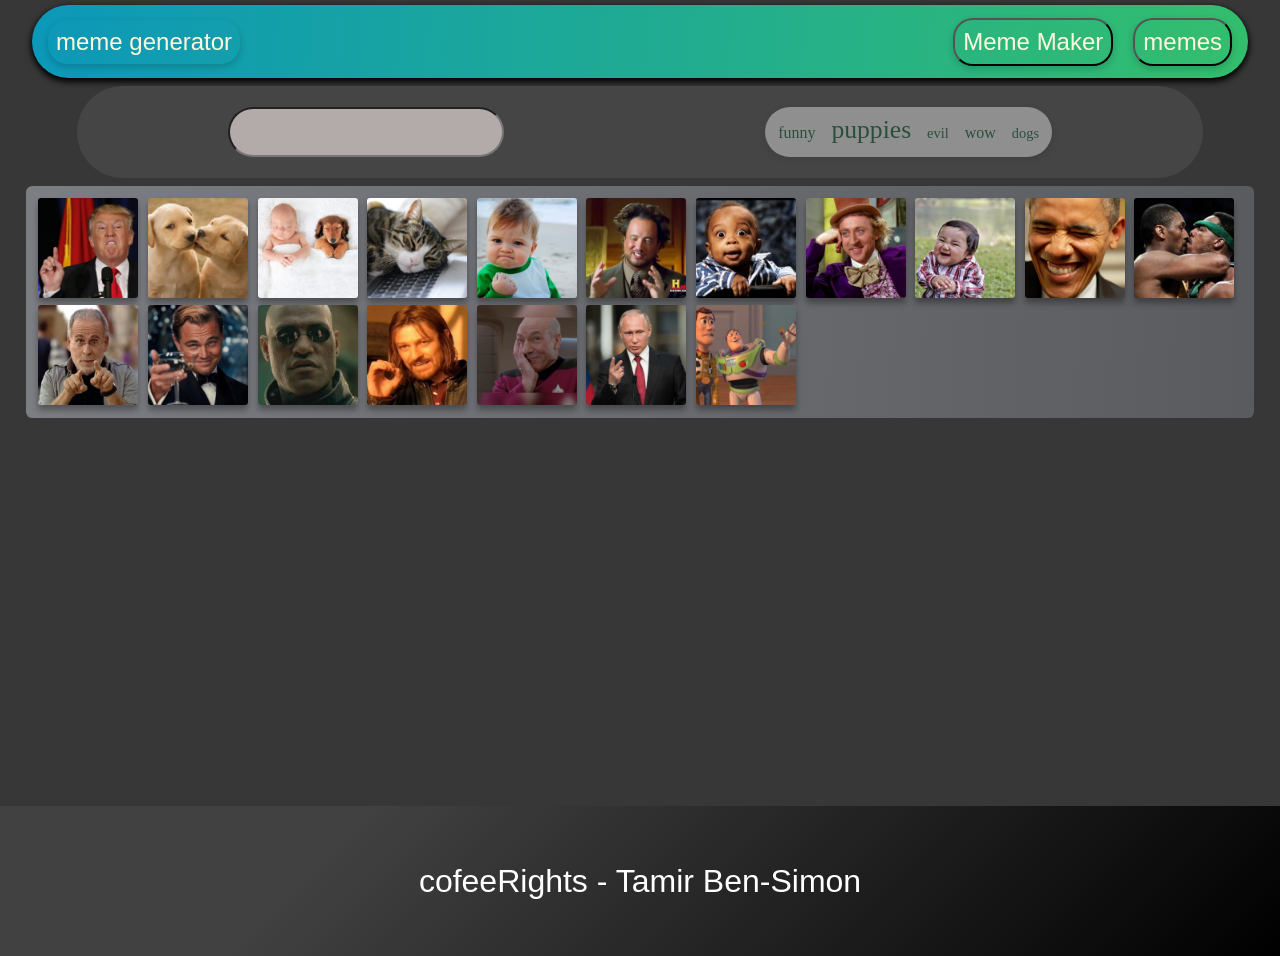
<file: index.html>
<!DOCTYPE html>
<html lang="en">

<head>
    <meta charset="UTF-8">
    <meta name="viewport" content="width=device-width, initial-scale=1.0">
    <title>MeMe Gene</title>
    <link rel="stylesheet" href="css/main.css">
    <link rel="stylesheet" href="https://cdnjs.cloudflare.com/ajax/libs/font-awesome/5.13.0/css/all.min.css">
    <link href="vendor/font-awesome/css/font-awesome.min.css" rel="stylesheet" type="text/css">

</head>

<body onload="onInit()">
    <section class="top-section">
        <nav class="head-nav flex justify-between align-center">
            <!-- <img class="logo-img" src="./images/" alt="logo"> -->
            <a href="/index.html"><h3>meme generator</h3></a>
            
            <div class="nav-buttons">
                <button class="btn-head-nav section-shifter" onclick="toggleSections(this)">Meme Maker</button>
                <button class="btn-head-nav">memes</button>
            </div>
        </nav>


    </section>
    <div class="page-container">


    <div class="meme-editor">

        <div class="canvas-container flex-1 flex justify-center">
            <canvas id="my-canvas" height="350" width="350" onmousedown="mousedown(event)"
                onmousemove="mousemove(event)" onmouseup="mouseup(event)" style="border: 1px solid black;"></canvas>
        </div>
        <div class="editor-control flex  column flex-1">
            <input class="text-to-draw" onkeyup="reRenderMemeIMG(this)"" placeholder=" text to add" type="text">
            <div class="text-controle-line-1 flex row justify-center">
                <button title="switch line" class="switch-line-btn controle-btn" onclick="switchLine()"><img src="./images/line_down.png"
                        alt=""><img src="./images/line_up.png" alt=""></button>
                <button title="add line" class="add-line-btn controle-btn" onclick="addLine()">+</button>
                <button title="remove line" class="delete-line-btn controle-btn" onmousedown="deleteCurrLine( )"><img
                        src="./images/delete.png" alt=""></button>
            </div>
            <div class="text-controle-line-2 flex row justify-around">
                <button class="btn controle-btn" onmousedown="moveLine( 'up')"><img src="./images/arrow_up.png"
                        alt=""></button>
                <button class="btn controle-btn" onmousedown="moveLine( 'down')"><img src="./images/arrow_down.png"
                        alt=""></button>
                <button class="btn controle-btn" onmousedown="moveLine( 'left')"><img src="./images/arrow_left.png"
                        alt=""></button>
                <button class="btn controle-btn" onmousedown="moveLine( 'right')"><img src="./images/arrow_right.png"
                        alt=""></button>
            </div>
            <div class="text-controle-line-2 flex row justify-around">

                <button class="btn controle-btn" onclick="switchAlign( 'start')"><img src="./images/align_left.png"
                        alt=""></button>
                <button class="btn controle-btn" onclick="switchAlign( 'center')"><img src="./images/align_center.png"
                        alt=""></button>
                <button class="btn controle-btn" onclick="switchAlign( 'end')"><img src="./images/align_right.png"
                        alt=""></button>

                <button class="btn controle-btn" onmousedown="fontSizeChange( -2)"
                    style="font-size: larger;">A-</button>
                <button class="btn controle-btn" onmousedown="fontSizeChange( 2)" style="font-size: larger;">A+</button>
            </div>
            <div class="font-and-colors">
                <select name="fontFamily" class="fontFamily" id="fontFamily" onchange="onFontChange(this.value)">
                    <option name="fontFamily" value="Impact">Impact</option>
                    <option name="fontFamily" value="Comic Sans MS">Comic Sans</option>
                    <option name="fontFamily" value="Arial">Arial</option>
                    <option name="fontFamily" value="Cursive">Cursive</option>
                </select>


                <div class="color-container">
                    <label for="fill-color" class="fill-color-label"> 
                        <i class="fas fa-paint-brush"></i></label>
                    <input name="fill-color" id="fill-color" type="color" onchange="onFillChange(this.value)" class="field-radio fill-input">
                    <label for="favcolor" class="fill-color-label"> 
                        <i class="fas fa-pencil-alt"></i>
                    </label>
                    <input type="color" onchange="onStrokeChange(this.value)" class="fill-input" id="favcolor"
                    name="favcolor">                    
                </div>


            </div>
            <div class="save-share flex align-center justify-center">
                <a class="download" download="My_NEW_MEME.png">
                    <button class="download-btn" type="button" onClick="downloadMeme()">
                        <img src="images/download.png" class="download-img" alt=""> Download</button>
                </a>
                <form action="" method="POST" enctype="multipart/form-data" onsubmit="uploadImg(this, event)">
                    <input name="img" id="imgData" type="hidden"
                        value="[data-uri]">
                    <button class="publish-btn" type="submit">Publish</button>
                    <div class="share-container">
                        <span class="fa fa-facebook"></span>
                        <!-- <a class="btn" href="https://www.facebook.com/sharer/sharer.php?u=http%3A%2F%2Fca-upload.com%2Fhere%2FserveForShare.php%3Fid%3D5e497ae3ed5c2&amp;t=http%3A%2F%2Fca-upload.com%2Fhere%2FserveForShare.php%3Fid%3D5e497ae3ed5c2" title="Share on Facebook" target="_blank" onclick="window.open('https://www.facebook.com/sharer/sharer.php?u=http%3A%2F%2Fca-upload.com%2Fhere%2FserveForShare.php%3Fid%3D5e497ae3ed5c2&amp;t=http%3A%2F%2Fca-upload.com%2Fhere%2FserveForShare.php%3Fid%3D5e497ae3ed5c2'); return false;">
                                   Share   
                                </a> -->
                    </div>
                </form>
            </div>
        </div>
    </div>



    <section class="gallery">
        <div class="gallery-header">
            <div class="secondary-header flex justify-around">
                <input onkeydown="onSearchWordChanged(this)" type="list" list="searchwords" name="searchwords"
                    method="get" class="searchwords-search-bar tracking-in-expand">
                <datalist id="searchwords">
                    <option value="show-all" name="show-all" id="show-all">Show All</option>
                    <!-- <label for="show-all"> Show all</label> -->
                    <option value="excited"></option>
                    <option value="evil"></option>
                    <option value="funny"></option>
                    <option value="kittens"></option>
                    <option value="love"></option>
                    <option value="trump"></option>
                    <option value="dogs"></option>
                    <option value="wow"></option>
                </datalist>
                <div class="search-words-dsiplay"></div>
            </div>


            <div class="imgs-container grid">
            </div>
    </section>
</div>
</div>

    <footer class="footer">
        <span class="footer-text tracking-in-expand"> cofeeRights - Tamir Ben-Simon
        </span>
    </footer>




    <script src="js/memes.js"></script>
    <script src="js/service.js"></script>
    <script src="js/main.js"></script>
    <script src="js/upload-service.js"></script>
</body>

</html>
</file>
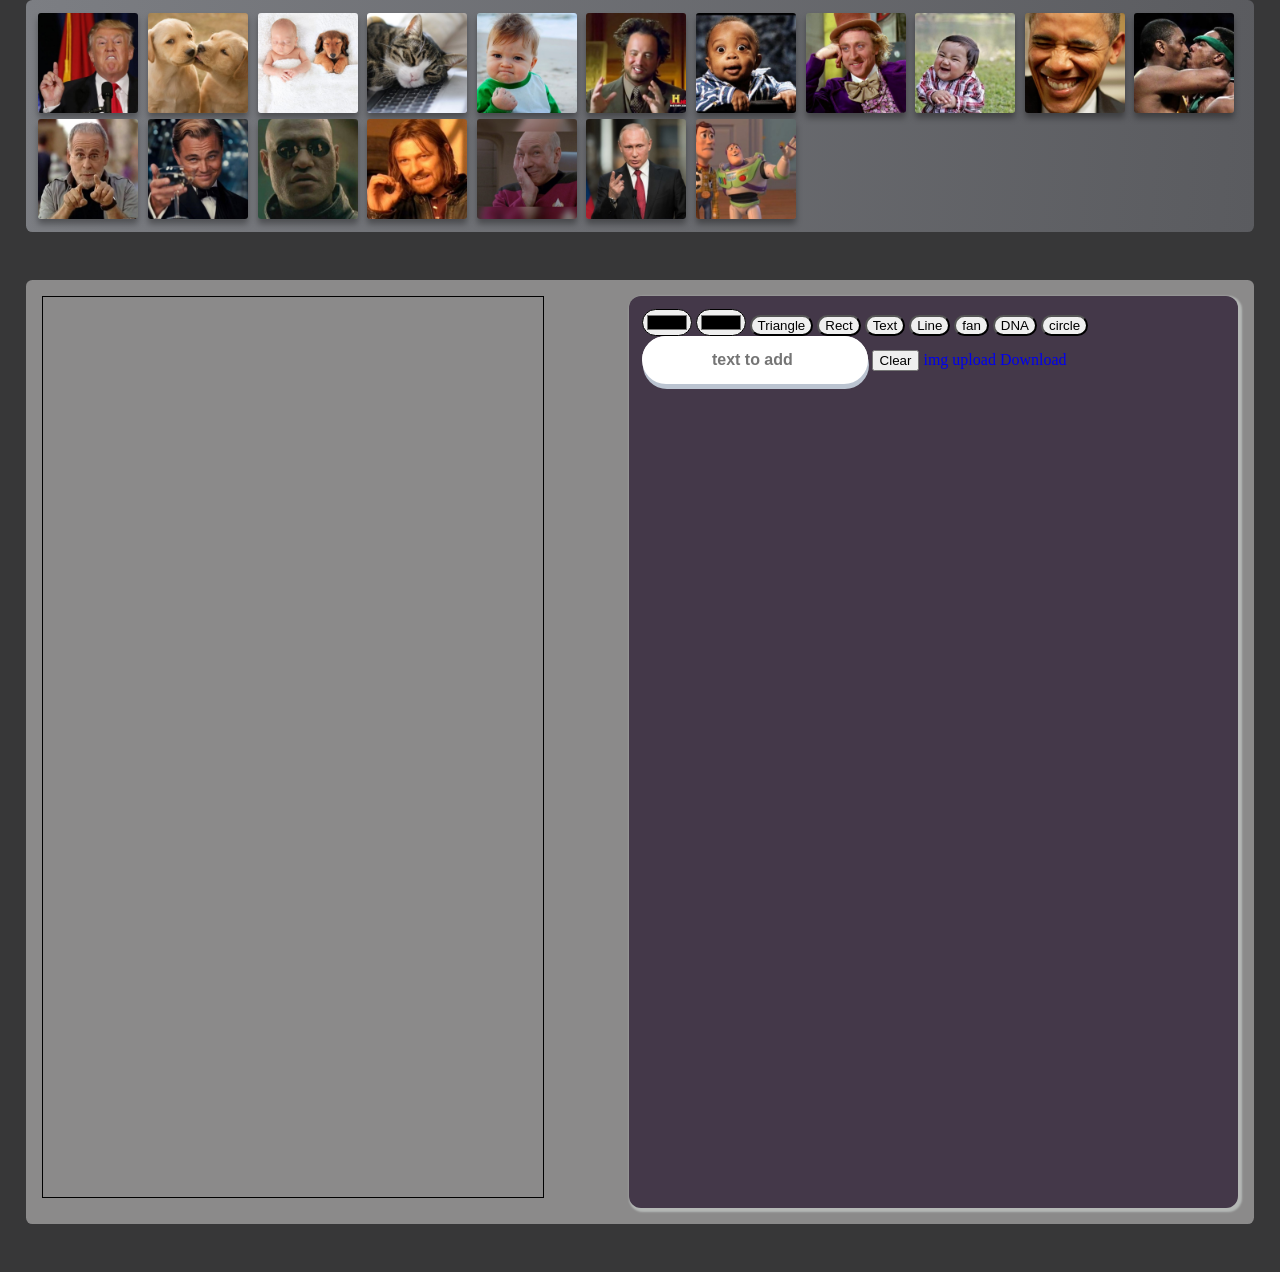
<file: main.html>
<!DOCTYPE html>
<html lang="en">

<head>
    <meta charset="UTF-8">
    <meta name="viewport" content="width=device-width, initial-scale=1.0">
    <title>delievery 1</title>
    <link rel="stylesheet" href="css/main.css">
</head>

<body onload="onInit()">
    <section class="gallery">
        <div class="imgs-container grid ">
        </div>
    </section>




    <section class="meme-editor flex">


        <div class="canvas-container flex-1">
            <canvas id="my-canvas" height="900" width="500" onmousedown="mousedown(event)" onmousemove="mousemove(event)" onmouseup="mouseup(event)" style="border: 1px solid black;"></canvas>
        </div>
        <div class="editor-control flex-1">
            <input class="btn" type="color" onchange="setColor(this.value)">
            <input class="btn" type="color" onchange="setlines(this.value)">
            <button class="btn" onclick="setCurrShape('triangle')">Triangle</button>
            <button class="btn" onclick="setCurrShape('rect')">Rect</button>
            <button class="btn" onclick="addText()">Text</button>
            <button class="btn" onclick="setCurrShape('line')">Line</button>
            <button class="btn" onclick="setCurrShape('fan')">fan</button>
            <button class="btn" onclick="setCurrShape('dna')">DNA</button>
            <button class="btn" onclick="setCurrShape('circle')">circle</button>
            <input class="text-to-draw" onkeyup="reRenderMemeIMG(this)" " placeholder="text to add " type="text ">
            <button onclick="clearCanvas() ">Clear</button>

            <a href="# " onclick="drawImg(this) " download=" ">img upload</a>
            <a href="# " onclick="downloadCanvas(this) " download=" ">Download</a>

        </div>


    </section>



    <script src="js/service.js "></script>
    <script src="js/main.js "></script>
</body>

</html>
</file>
<file: css/main.css>
* {
    outline: none;
    box-sizing: border-box;
    text-decoration: none;
}
button{
    cursor: pointer;
}

body {
    margin: 0;
    background-color: #373738;
}

.logo-img {
    margin-inline-start: 2rem;
    width: 10rem;
    height: auto;
    object-fit: contain;
}

.btn {
    border-radius: 100vh;
    cursor: pointer;
}

.head-nav {
    margin: 5px auto;
    padding: 0px 0.5rem;
    width: 95%;
    height: 73px;
    border-radius: 37px;
    background-color: #5970c1;
    background-image: linear-gradient(-86deg, #33be6d 0%, #0c98b9 100%);
    box-shadow: 0 3px 6px 1px black;
    flex-wrap: nowrap;
}
.head-nav h3{
    color: cornsilk;
    font-family: Impact, sans-serif;
    font-weight: 200;
    font-size: 1.5rem;
    padding: 0.5rem;
    margin: 0 0.5rem;
    box-shadow: 0 3px 6px 1px rgba(0, 0, 0, 0.15);
    border-radius: 20px;
    background-color: #fefefe00;
    cursor: pointer;
    outline: none;
}
.page-container{
    min-height: 80vh;
}

.searchwords-search-bar {
    background-color: rgb(179, 170, 170);
    border-radius: 25px;
    padding:0 20px;
    font-size: large;
    font-family: Impact, Haettenschweiler, 'Arial Narrow Bold', sans-serif;
    letter-spacing: 0.05rem;
}

.secondary-header {
    margin: 0.5rem auto;
    width: 88%;
    background-color: rgb(70, 69, 69);
    border-radius: 100vh;
    padding: 1.3rem;
}

.search-words-dsiplay {
    /* width: 536px; */
    height: 50px;
    box-shadow: 0 3px 6px 1px rgba(0, 0, 0, 0.15);
    border-radius: 25px;
    background-color: #fefefe;
    opacity: 0.4;
    padding: 0.5rem 0.3rem;
    text-align: center;
}

.search-words-dsiplay>* {
    margin: 0 0.5rem;
    font-family: Impact;
    color: #015d33;
}

.btn-head-nav {
    color: cornsilk;
    font-family: Impact, sans-serif;
    font-weight: 200;
    font-size: 1.5rem;
    padding: 0.5rem;
    margin: 0 0.5rem;
    box-shadow: 0 3px 6px 1px rgba(0, 0, 0, 0.15);
    border-radius: 20px;
    background-color: #fefefe00;
    cursor: pointer;
    outline: none;
}

.btn-head-nav:active {
    box-shadow: 0 3px 6px 1px rgba(0, 0, 0, 0.15);
    border-radius: 20px;
    background-color: #fefefe;
}

.meme-gallery-IMG {
    border-radius: 3px;
    object-fit: contain;
    max-height: 100px;
    width: auto;
    box-shadow: 0 5px 6px rgba(0, 0, 0, 0.34);
    cursor: pointer;
    transition: box-shadow .3s;
}
.fill-color-label{
    cursor: pointer;
    margin: 10px;
    display: flex;
    justify-content: center;
    padding: 10px;
    box-shadow: 1px 5px 0 rgba(92, 92, 92, 0.55), inset 0 5px 0 rgba(255, 255, 255, 0.58);
    background-color: rgba(255, 255, 251, 0.918);
    width: 3rem;
    margin-inline-end: 0.8rem;
    border-radius: 0.5rem;
    transition: all .3s;
}

.meme-gallery-IMG:hover {
    background-color: rgba(247, 244, 231, 0.89);
    box-shadow: 1px 2px 4px 4px rgba(206, 200, 200, 0.411);
}

.imgs-container {
    border-radius: 0.4rem;
    max-width: 96%;
    margin: 0px auto;
    padding: 0.8rem;
    grid-auto-flow: dense;
    grid-template-columns: repeat(auto-fill, minmax(100px, 1fr));
    grid-auto-rows: 100px;
    row-gap: 0.4rem;
    column-gap: 0.15rem;
    background-color: #5a5b5f;
    background-image: linear-gradient(-86deg, #5a5b5f 0%, #7c7e83 100%);
    transition: display .3s;
}

.meme-editor {
    padding: 1rem;
    display: none;
    max-width: 96%;
    margin: 3rem auto;
    background-color: rgb(139, 138, 138);
    border-radius: 0.4rem;
    flex-wrap: wrap;
    transition: display .3s;
}

.editor-control {
    min-width: 21.875rem;
    background-color: rgb(68, 56, 73);
    padding: 0.8rem;
    border-radius: 0.75rem;
    box-shadow: rgba(245, 255, 250, 0.397) 2px 2px 2px 2px;
}

.canvas-container {
    min-width: 21.875rem;
    margin-inline-end: 0.2rem;
    margin-bottom: 0.4rem;
    background-image: linear-gradient();
}

.controle-btn {
    color: rgb(108, 105, 109);
    background-image: linear-gradient();
    cursor: pointer;
    outline: none;
    border: none;
    padding: 0.3rem;
}

.fa-facebook::before{
    /* color: rgba(255, 0, 0, 0); */
}
.text-controle-line-1 {
    margin-bottom: 0.7rem;
}

.text-controle-line-2 {
    align-self: center;
    margin-bottom: 0.7rem;
}

.text-controle-line-2 .btn {
    box-shadow: 1px 5px 0 rgba(92, 92, 92, 0.55), inset 0 5px 0 rgba(255, 255, 255, 0.58);
    background-color: rgba(255, 255, 251, 0.918);
    width: 3rem;
    margin-inline-end: 0.8rem;
    border-radius: 0.5rem;
    padding: 0.2rem;
    transition: box-shadow .3s;
}

.text-controle-line-2 .btn:hover {
    background-color: #fff;
    font-weight: bold;
    box-shadow: ghostwhite 1px;
}

.switch-line-btn {
    padding: 0.55rem 0.15rem 0px;
    width: 57px;
    height: 53px;
    box-shadow: 1px 5px 0 #048b97, inset 0 5px 0 rgba(255, 255, 255, 0.58);
    border-radius: 10px;
    background-color: #ebeef3;
    background-image: linear-gradient(-38deg, #66c4dc 0%, #40b1ce 50%, #0c98bb 100%);
    margin: 0px 1.25rem;
}

.add-line-btn {
    width: 58px;
    height: 53px;
    box-shadow: 1px 5px 0 #015d33, inset 0 5px 0 rgba(255, 255, 255, 0.58);
    border-radius: 10px;
    background-color: #ebeef3;
    background-image: linear-gradient(-38deg, #42eb5c 0%, #37b34a 100%);
    font-weight: bolder;
    font-size: 3rem;
    color: ghostwhite;
    text-shadow: gray 3px 2px;
    padding: 0px 0px;
    margin: 0px 1.25rem;
}

.delete-line-btn {
    padding: 0.85rem 0px 0px 0.25rem;
    width: 58px;
    height: 53px;
    box-shadow: 1px 5px 0 #8c0606, inset 0 5px 0 rgba(255, 255, 255, 0.58);
    border-radius: 10px;
    background-color: #ebeef3;
    background-image: linear-gradient(-38deg, #cf1d37 0%, #cf1d37 1%, #f05036 100%);
    margin: 0px 1.25rem;
}

.text-controle-line-1 .btn:hover {
    background-color: #fff;
    font-weight: bold;
    box-shadow: ghostwhite 1px;
}

.text-to-draw {
    margin-bottom: 1.2rem;
    padding: 0.5rem;
    line-height: 2rem;
    border-radius: 100vh;
    box-shadow: 1px 5px 0 #bbc4d1, inset 0 5px 0 #ffffff;
    border: none;
    text-align: center;
    font-size: 1rem;
    font-weight: bold;
    color: rgb(110, 107, 119);
}

.fontFamily {
padding: 0.6rem;
    box-shadow: 1px 5px 0 rgba(92, 92, 92, 0.55), inset 0 5px 0 rgba(255, 255, 255, 0.58);
    border-radius: 10px;
    background-color: #ffffff;
}

.fill-input {
    display: none;
    align-self: center;
    background-size: 3rem;
    padding: 20px;
    appearance: square-button;
    background-color: none;
    cursor: pointer;
    border-width: 1px;
    border-style: solid;
    border-color: rgb(169, 169, 169);
    /* border-image: initial; */
    padding: 1px 2px;
    border-radius: 100vh;
    outline: none;
    -webkit-appearance: none;
    border: none;
    border-radius: 100%;
}

.color-container{
    display: flex;
}


.font-and-colors {
    align-self: center;
    margin-bottom: 0.65rem;
}
.share-container >*{

    font-size: 1.5rem;
}
.share-container a{
    text-decoration: none;
    color: #ffffff;
}
.download-btn{
    margin-inline-end: 0.7rem;
    border: none;
    padding: 0.3rem 1.3rem;
height: 51px;
box-shadow: 1px 6px 0 #632687, inset 0 5px 0 rgba(255, 255, 255, 0.3);
border-radius: 15px;
background-color: #8f44bb;
color: #fff;
font-family: Impact, Haettenschweiler, 'Arial Narrow Bold', sans-serif;
font-size: 1rem;
}
.download-img{
   margin-inline-end: 5px;
   width:14px;
   height: 12px;
}
.publish-btn{
    margin-inline-end: 0.7rem;
    color: #fff;
    font-size: 1rem;
    font-family: Impact, Haettenschweiler, 'Arial Narrow Bold', sans-serif;
    height: 51px;

    padding: 0.3rem 1.3rem;
    border: none;;
    box-shadow: 1px 6px 0 #2c2687, inset 0 5px 0 rgba(255, 255, 255, 0.3);
    border-radius: 15px;
background-color: #1e7cd3;
}
.share-container{
    display: inline;
}


.footer{
    width: 100%;
    display: flex;
    flex-direction: column;
    justify-content: center;
    align-items: center;
    background-color: #000000;
    background-image: linear-gradient(315deg, #000000 0%, #414141 74%);
    height: 150px;
}
.footer-text{
    color: white;
    font-family: Impact, Haettenschweiler, 'Arial Narrow Bold', sans-serif;
    font-size: 2rem;

}


/* helper */

.hide {
    display: none;
}

.grid {
    display: grid;
}

.flex {
    display: flex;
}

.justify-between {
    justify-content: space-between;
}

.justify-center {
    justify-content: center;
}

.flex-1 {
    flex: 1;
}

.align-center {
    align-items: center;
}

.justify-around {
    justify-content: space-around;
}

.column {
    flex-direction: column;
}

.row {
    flex-direction: row;
}




/* animations */

.tracking-in-expand {
	-webkit-animation: tracking-in-expand 0.7s cubic-bezier(0.215, 0.610, 0.355, 1.000) both;
	        animation: tracking-in-expand 0.7s cubic-bezier(0.215, 0.610, 0.355, 1.000) both;
}
/* ----------------------------------------------
 * Generated by Animista on 2020-4-21 15:14:29
 * Licensed under FreeBSD License.
 * See http://animista.net/license for more info. 
 * w: http://animista.net, t: @cssanimista
 * ---------------------------------------------- */

/**
 * ----------------------------------------
 * animation tracking-in-expand
 * ----------------------------------------
 */
 @-webkit-keyframes tracking-in-expand {
    0% {
      letter-spacing: -0.5em;
      opacity: 0;
    }
    40% {
      opacity: 0.6;
    }
    100% {
      opacity: 1;
    }
  }
  @keyframes tracking-in-expand {
    0% {
      letter-spacing: -0.5em;
      opacity: 0;
    }
    40% {
      opacity: 0.6;
    }
    100% {
      opacity: 1;
    }
  }
</file>
